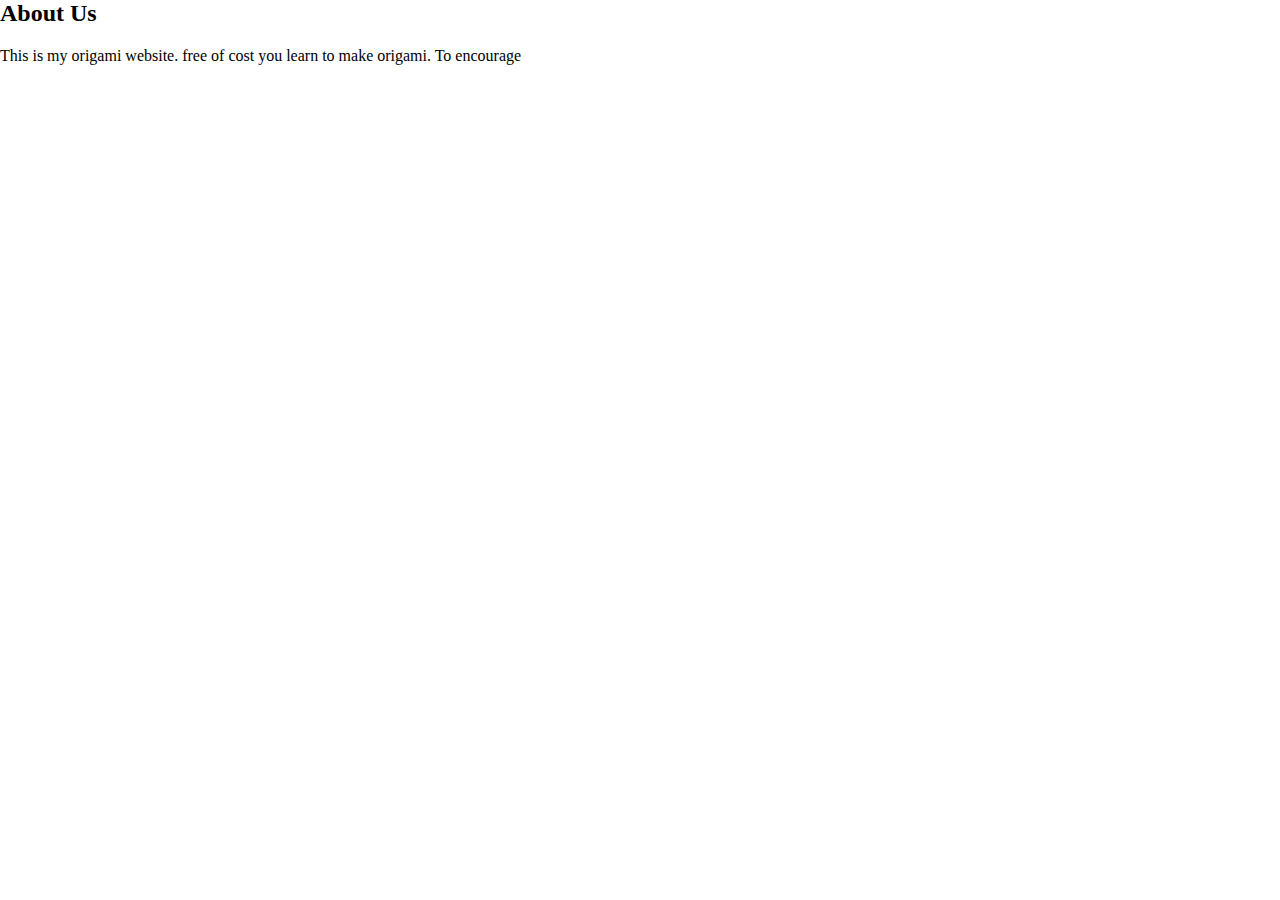
<file: aboutme.html>
<!DOCTYPE>
<html class = aboutus>
    <head>
        <link rel ="stylesheet" type= "text/css" href= "style.css">
       <title>About Us</title>
    </head>
    <body>
        <h2>About Us</h2>
        <p>This is my origami website. free of cost you learn to make origami. To encourage</p>
    </body>
</html>
</file>
<file: style.css>
h1 
{
  color: #EF5050;
}
.header
{
    border-style:ridge;
    display: flexbox;
    font-size: 60px ;
justify-content: space-between;
background-color: #EF5050;
font-style: oblique;
font-size: large;
}
.menu
{
    display: flex;
    justify-content: space-between;
    background-color: #EF5050;
    padding:10px;
    font-size: 60px ;
    font-family: Georgia, 'Times New Roman', Times, serif;
    font-weight: 400;
    color: #ffffff;
}

.grid
{
    border-style:dotted;
border-radius: 50px;
font-size: large;
background-color: #EEFFBB;

}
.origami
{
    border-radius: 50px;
    background-color: #EEFFBB;
    font-family: fantasy ;
    padding: 10px;
    width: 200px;
    margin:310px;

}

.bodyimg
{
    font-size: large;
    display:inline-flexbox;
    
justify-content: space-between;
font-size: 20px ;
    font-family: Georgia, 'Times New Roman', Times, serif;
    font-weight: 400;
    color: #000;
    background-color: #EEFFBB;
}

body{
    margin:0px;
    background-color: #ffffff;
}

a:link
{
  color: aliceblue;  
}

a:visited
{
    color: aqua;
}

.orgami:hover
{
    transform: scale(1.2);
}

.item 
{
    position: relative;
}

.item p
{
   position: absolute;
   top: 50%;
   left: 50%;
   transform: translate(-50%,-50%);
   opacity: 0;
}
</file>
